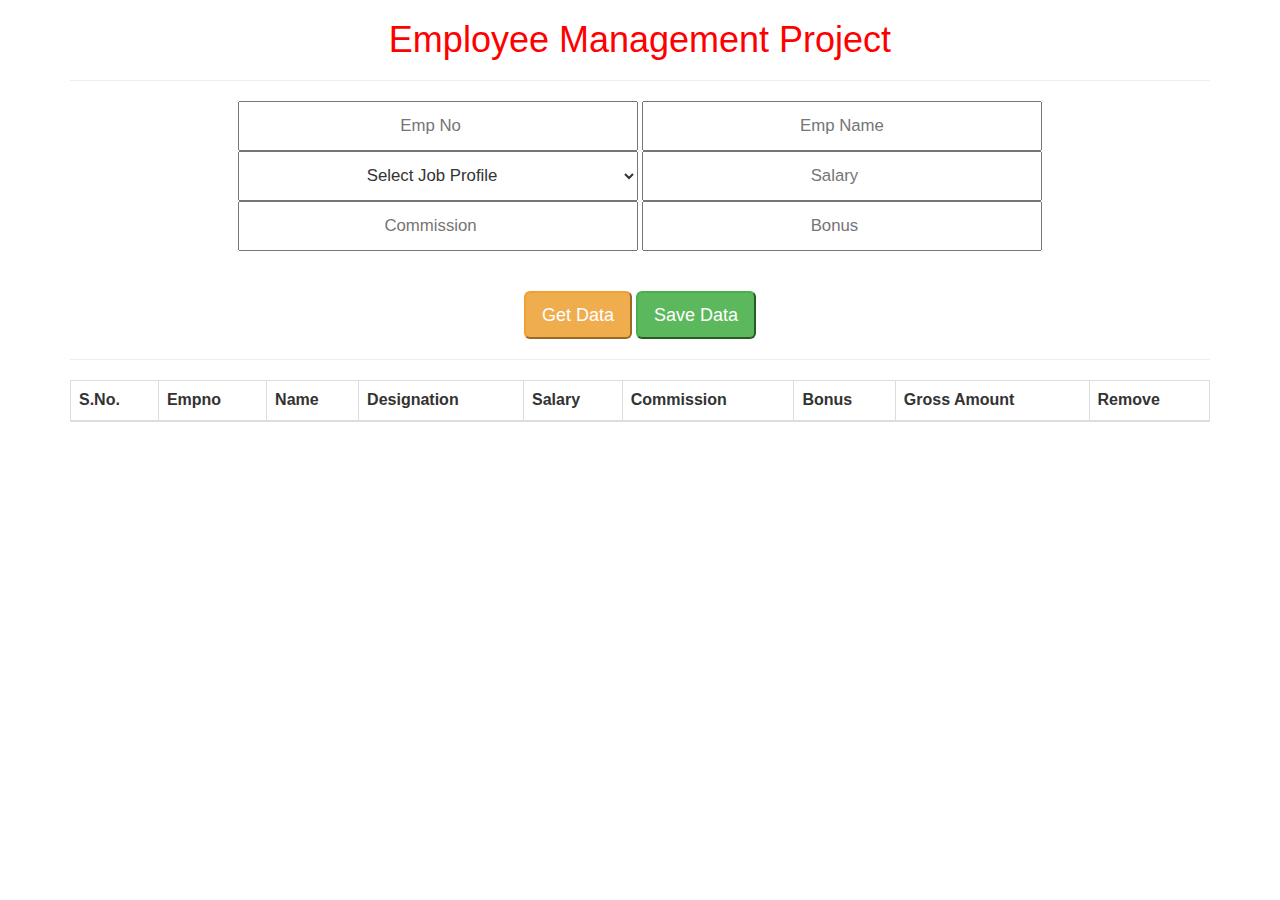
<file: JS_Complete_Project_With_DOM_Local_Storage/index.html>
<html>
  <head>
    <title>JS Project : </title>
    <script src="./emp.js"></script>
    <link href="./style.css" rel="stylesheet"/>
    <link rel="stylesheet" href="https://maxcdn.bootstrapcdn.com/bootstrap/3.4.1/css/bootstrap.min.css"/>
    <script src="https://ajax.googleapis.com/ajax/libs/jquery/3.7.1/jquery.min.js"></script>
    <script src="https://maxcdn.bootstrapcdn.com/bootstrap/3.4.1/js/bootstrap.min.js"></script>
  </head>
  <body class="container text-center" onload="init()">
    <h1 style="color:red">Employee Management Project</h1>
    <hr/>
    <div>
        <input type="number" class="fields" placeholder="Emp No" id="eno">
        <input type="text" class="fields"  placeholder="Emp Name" id="enm">
        <select id="job"  class="fields" >
            <option value="0">Select Job Profile</option>
            <option>Manager</option>
            <option>Analyst</option>
            <option>Team-Lead</option>
            <option>Programmer</option>
        </select>
        
        <input type="number"  class="fields" placeholder="Salary" id="sal">
        <input type="number"  class="fields" placeholder="Commission" id="comm">
        <input type="number"  class="fields" placeholder="Bonus" id="bonus">
    </div>
    <br/><br/>
    <div  align="center">
        <button class="btn-lg btn-warning" onclick="getProcess()">Get Data</button>
        <button class="btn-lg btn-success" onclick="saveDataInLocalStorage()">Save Data</button>
    </div>
    <hr/>
    <table class=" table table-primary table-stripped table-bordered table-hover">
        <thead>
            <tr>
                <th>S.No.</th>
                <th>Empno</th>
                <th>Name</th>
                <th>Designation</th>
                <th>Salary</th>
                <th>Commission</th>
                <th>Bonus</th>
                <th>Gross Amount</th>
                <th>Remove</th>
            </tr>
        </thead>
        <tbody id="tbody"></tbody>
    </table>
  </body>
</html>
</file>
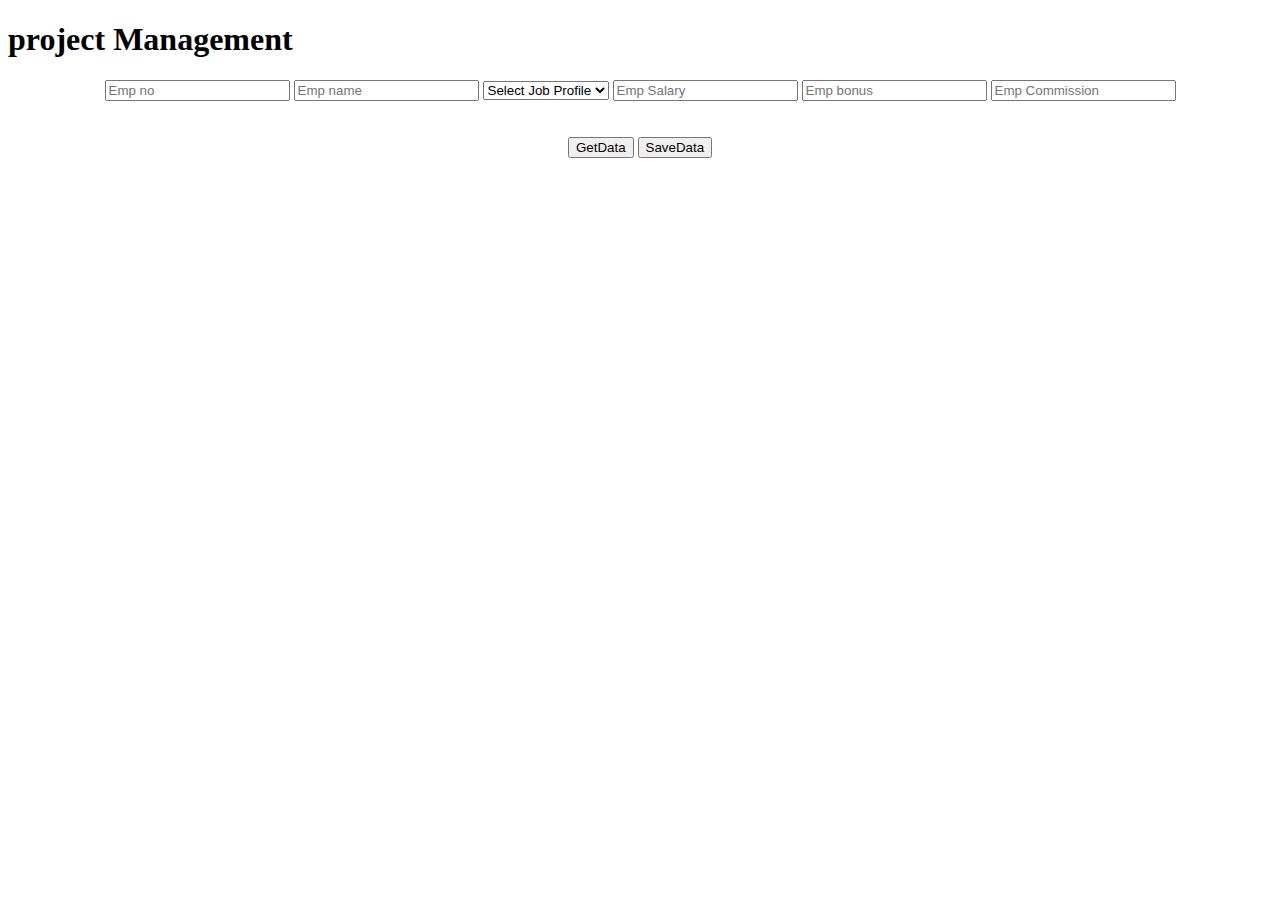
<file: JS_Complete_Project_With_DOM_Local_Storage/index/index2.html>
<!DOCTYPE html>
<html lang="en">
<head>
    <meta charset="UTF-8">
    <meta name="viewport" content="width=device-width, initial-scale=1.0">
    <title>JavaScriptPratice</title>
</head>
<body class="countainer" onload="init()">
    <h1>project Management</h1>
    <div  align="center">
        <input type="number" class="fields" placeholder="Emp no" id="eno">
        <input type="text" class="fields" placeholder="Emp name" id="ename">
        <select id="job" class="fields">
            <option value="0">Select Job Profile</option>
            <option>Manager</option>
            <option>Employee</option>
            <option>coder</option>
            <option>Programmer</option>
        </select>
        <input type="number" class="fields" placeholder="Emp Salary" id="esalary">
        <input type="number" class="fields" placeholder="Emp bonus" id="ebonus">
        <input type="number" class="fields" placeholder="Emp Commission" id="eCommission">
    </div>
    <br>
    <br>
    <div align="center">
        <button class="btn-btm btn-worning" onclick="getProcess()">GetData</button>
        <button class="btn-btm btn-success" onclick="saveDataInLocalStorage()">SaveData</button>

    </div>
    
</body>
<script src="./index2.js">
    
</script>
</html>
</file>
<file: JS_Complete_Project_With_DOM_Local_Storage/style.css>
.fields
{
    width: 400px;
    height: 50px;
    text-align: center;
    font-size: larger;
}
</file>
